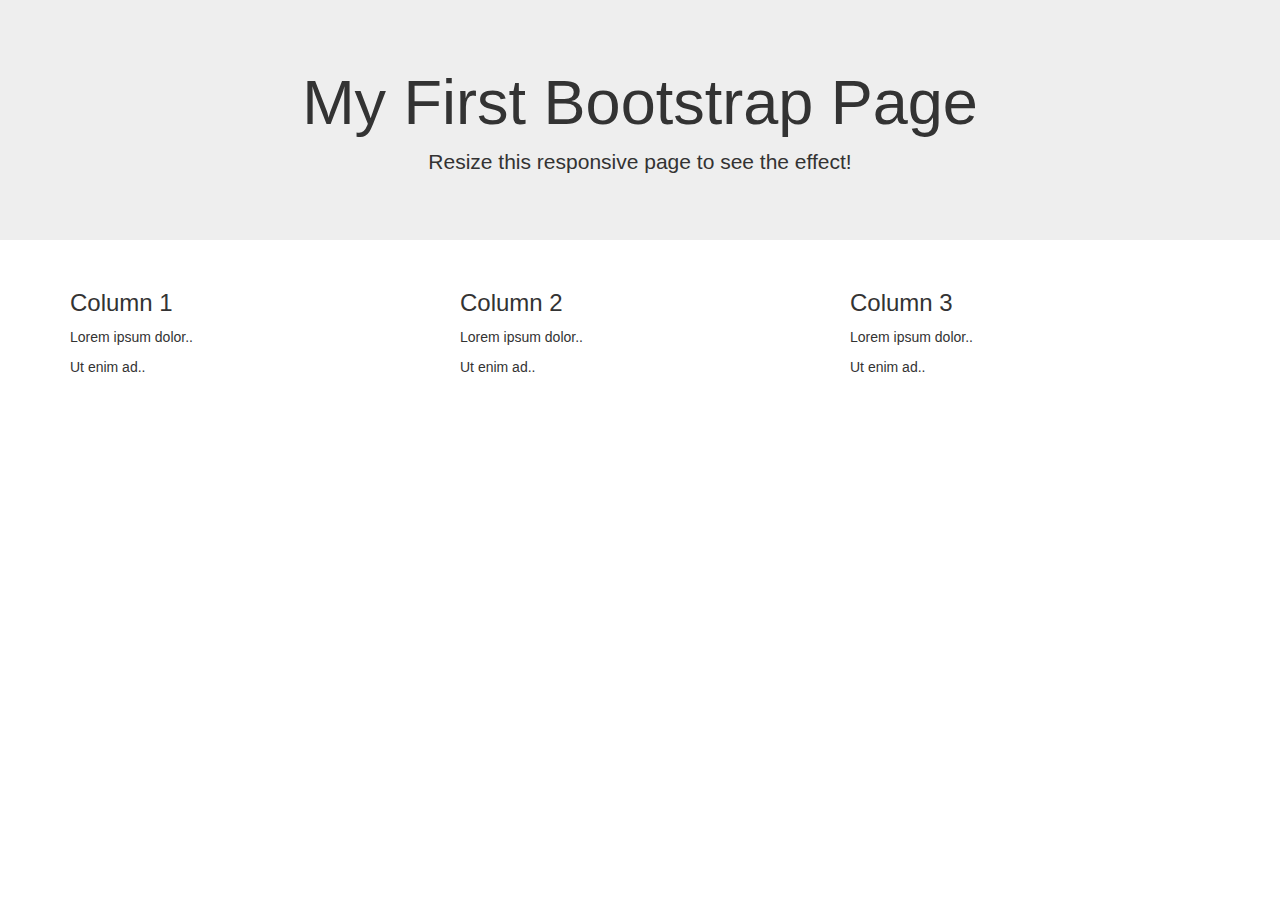
<file: Boostrap/index.html>
<!DOCTYPE html>
<html lang="en">
<head>
  <title>Bootstrap Example</title>
  <meta charset="utf-8">
  <meta name="viewport" content="width=device-width, initial-scale=1">
  <link rel="stylesheet" href="https://maxcdn.bootstrapcdn.com/bootstrap/3.3.7/css/bootstrap.min.css">
  <script src="https://ajax.googleapis.com/ajax/libs/jquery/3.3.1/jquery.min.js"></script>
  <script src="https://maxcdn.bootstrapcdn.com/bootstrap/3.3.7/js/bootstrap.min.js"></script>
</head>
<body>

<div class="jumbotron text-center">
  <h1>My First Bootstrap Page</h1>
  <p>Resize this responsive page to see the effect!</p> 
</div>

<div class="container">
  <div class="row">
    <div class="col-sm-4">
      <h3>Column 1</h3>
      <p>Lorem ipsum dolor..</p>
      <p>Ut enim ad..</p>
    </div>
    <div class="col-sm-4">
      <h3>Column 2</h3>
      <p>Lorem ipsum dolor..</p>
      <p>Ut enim ad..</p>
    </div>
    <div class="col-sm-4">
      <h3>Column 3</h3> 
      <p>Lorem ipsum dolor..</p>
      <p>Ut enim ad..</p>
    </div>
  </div>
</div>
</body>
</html>
</file>
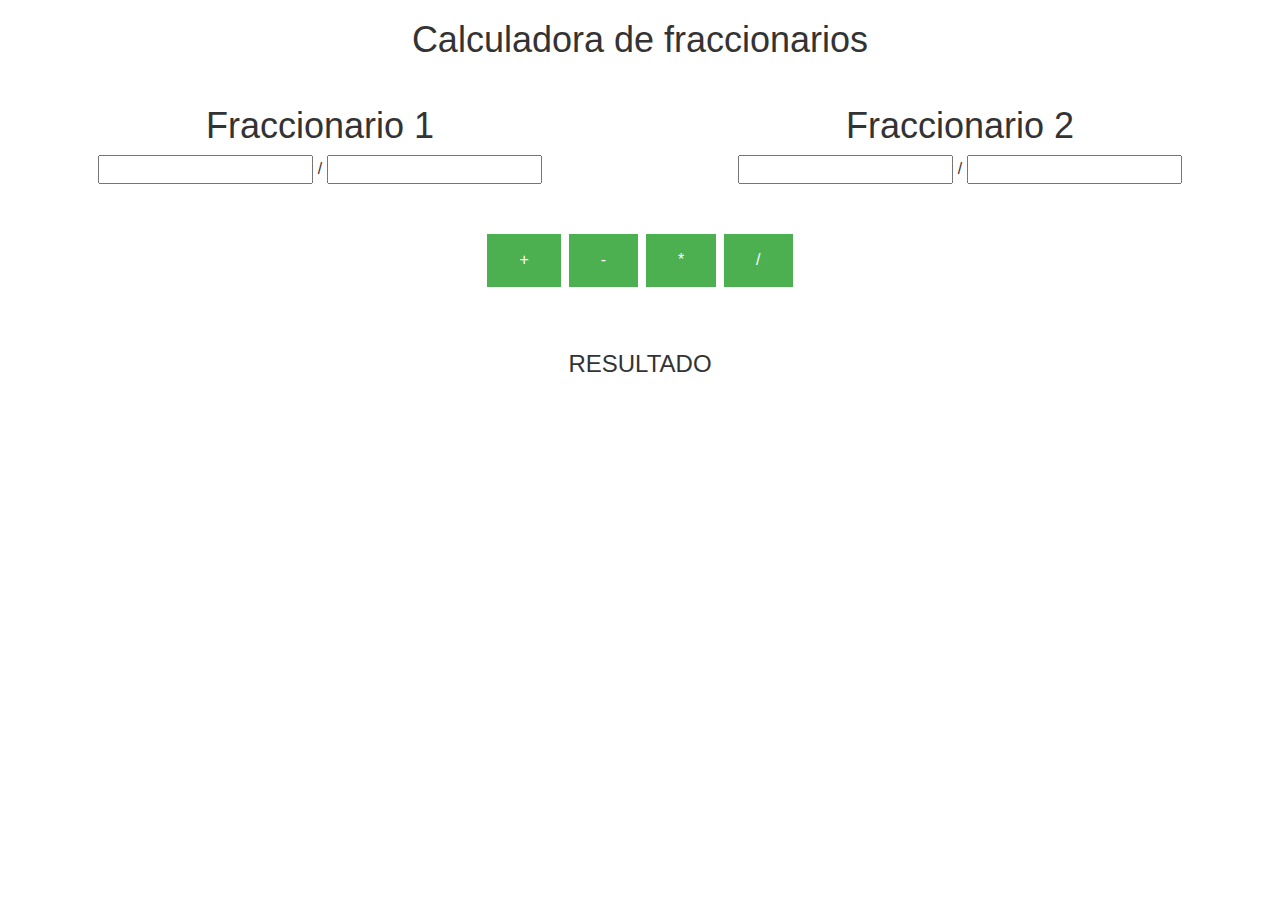
<file: Calculator/index.html>
<!DOCTYPE html>
<html lang="en" dir="ltr">
  <head>
    <meta charset="utf-8">
    <script type="myscript.js">

    </script>
    <link rel="stylesheet" href="styles.css">
    <link rel="stylesheet" href="https://maxcdn.bootstrapcdn.com/bootstrap/3.3.7/css/bootstrap.min.css" integrity="sha384-BVYiiSIFeK1dGmJRAkycuHAHRg32OmUcww7on3RYdg4Va+PmSTsz/K68vbdEjh4u" crossorigin="anonymous">
    <link href="https://fonts.googleapis.com/css?family=Patrick+Hand" rel="stylesheet">

    <title>Calculadora</title>
  </head>
  <body>
    <h1>Calculadora de fraccionarios</h1>
      <div class="wrapper">
        <div>
          <h1>Fraccionario 1</h1>
          <input type="text" name="den_uno" value=""><span> / </span>
          <input type="text" name="num_uno" value="">
        </div>
        <div>
          <h1>Fraccionario 2</h1>
          <input type="text" name="den_dos" value=""><span> / </span>
          <input type="text" name="num_dos" value="">
        </div>
      </div>
      <div class="botones">
        <button class="button1">+</button>
        <button class="button1">-</button>
        <button class="button1">*</button>
        <button class="button1">/</button>
      </div>
      <div class="resultado">
        <h3>RESULTADO</h3>
        <label for="resultado"></label>
      </div>
  </body>
</html>

  </body>
</html>
</file>
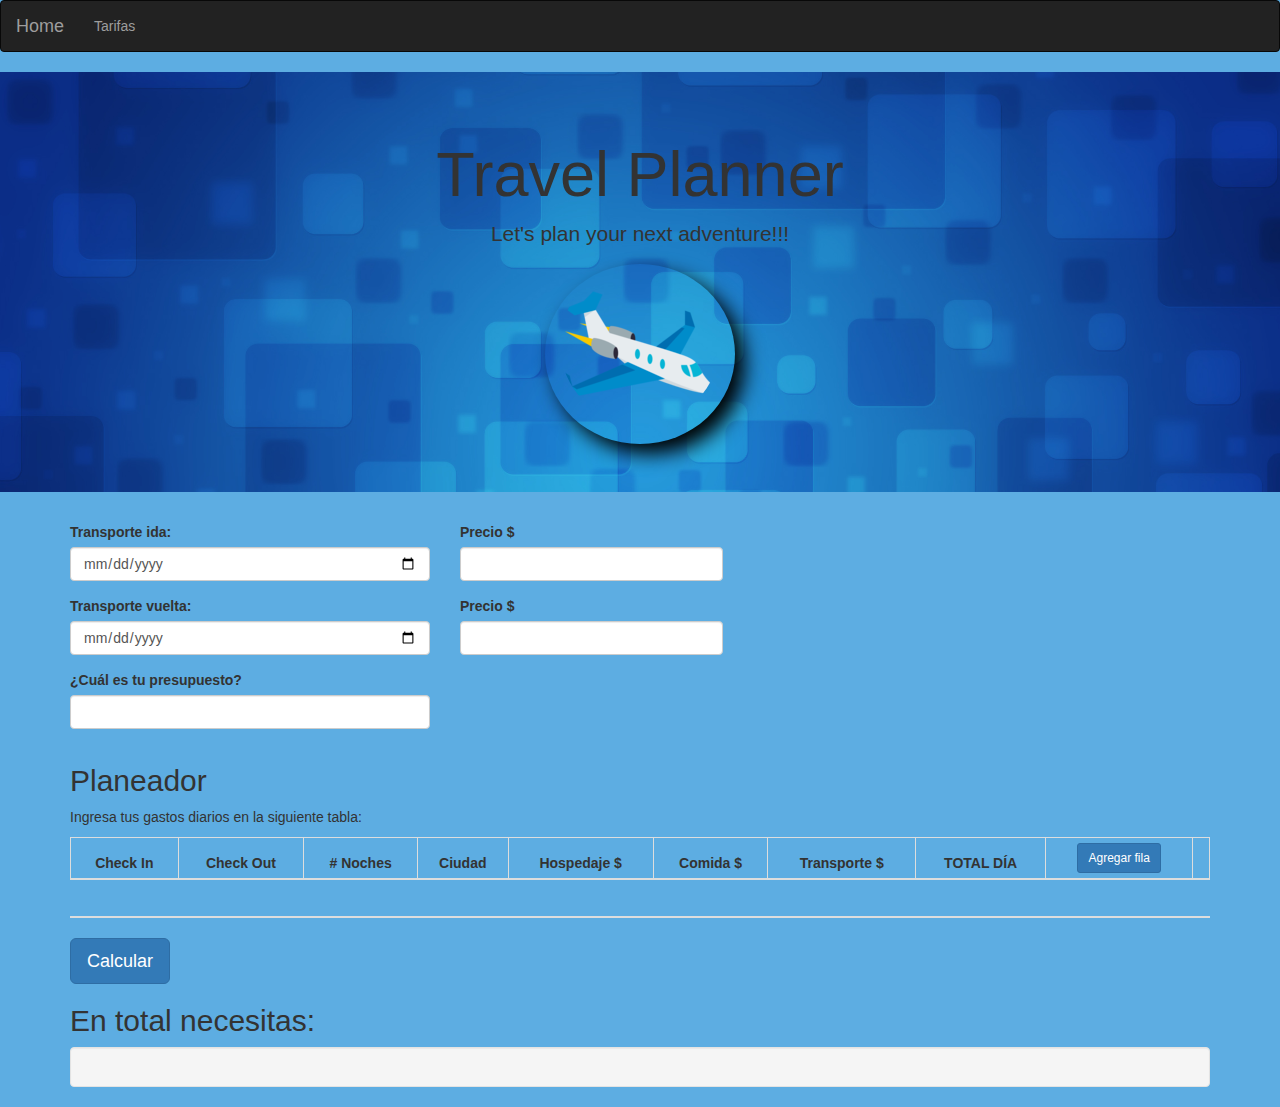
<file: FinalProject/index.html>
<!DOCTYPE html>
<html lang="en" dir="ltr">
  <head>
    <meta charset="utf-8">
    <link rel="stylesheet" href="https://maxcdn.bootstrapcdn.com/bootstrap/3.3.7/css/bootstrap.min.css">
    <link rel="stylesheet" href="styles.css">
    <script src="https://ajax.googleapis.com/ajax/libs/jquery/3.3.1/jquery.min.js"></script>
    <script src="https://maxcdn.bootstrapcdn.com/bootstrap/3.3.7/js/bootstrap.min.js"></script>
    <script src="script.js"></script>
    <title>travel Planner</title>
  </head>
  <body>
    <nav class="navbar navbar-inverse">
      <div class="navbar-header">
        <a class="navbar-brand" href="#">Home</a>
      </div>
      <ul class="nav navbar-nav">
        <li><a href="Fares.html">Tarifas</a></li>
      </ul>
    </nav>
    <div class="jumbotron text-center">
        <h1>Travel Planner</h1>
        <p>Let's plan your next adventure!!!</p>
        <div class="girar">
          <img src="img/airplane.png" alt="">
        </div>
    </div>


    <div class="container">
      <div class="form-group row ">
        <div class="col-xs-4">
          <label for="ex1">Transporte ida: </label>
          <input class="form-control" id="tr_ida" type="date">
        </div>
      <div class="col-xs-3">
        <label for="ex2">Precio $ </label>
        <input class="form-control" id="precio_ida" type="number">
      </div>
      </div>

      <div class="form-group row">
        <div class="col-xs-4">
          <label for="ex1">Transporte vuelta: </label>
          <input class="form-control" id="tr_vuelta" type="date">
        </div>
      <div class="col-xs-3">
        <label for="ex2">Precio $ </label>
        <input class="form-control" id="precio_vuelta" type="number">
      </div>
      </div>
      <div class="form-group row">
        <div class="col-xs-4">
            <label for="ex1">¿Cuál es tu presupuesto? </label>
            <input class="form-control" id="presupuesto" type="number">
        </div>
      </div>
    </div>



<div class="container">
    <h2>Planeador</h2>
    <p>Ingresa tus gastos diarios en la siguiente tabla:</p>
    <table class="table table-bordered table-striped table-hover table-condensed  text-center" id="DynamicTable">
    <thead>
    <tr>
      <th class="text-center">Check In</th>
      <th class="text-center">Check Out</th>
      <th class="text-center"># Noches</th>
      <th class="text-center">Ciudad</th>
      <th class="text-center">Hospedaje $</th>
      <th class="text-center">Comida $</th>
      <th class="text-center">Transporte $</th>
      <th class="text-center">TOTAL DÍA</th>
      <th class="text-center"><button id="addNewRow" class="btn btn-primary btn-sm">Agregar fila</button></th>
    </tr>
    </thead>
    <tbody>

    </tbody>
    </table>
</div>

<div class="container">
    <table class="table text-center" id="tablaResultados">
      <thead>
      <tr>
        <th class="text-center"> </th>
        <th class="text-center"> </th>
        <th id="sumaNoches" class="text-center"></th>
        <th class="text-center"> </th>
        <th id="sumaHospedaje" class="text-center"></th>
        <th id="sumaComida" class="text-center"></th>
        <th id="sumaTransporte" class="text-center"></th>
      </tr>
      </thead>
    </table>
</div>


<div class="container">
  <button type="button" class="btn btn-primary btn-lg" onclick="calcularTotal()">Calcular</button>
</div>


<div class="container">
  <h2>En total necesitas:</h2>
  <div id="total"class="well"></div>
</div>



  <script src="script.js"></script>
  <!--JS Files-->
  <script src="bootstable.js"></script>
  <script>
  $('#DynamicTable').SetEditable({ $addButton: $('#addNewRow')});
  </script>



  </body>
</html>
</file>
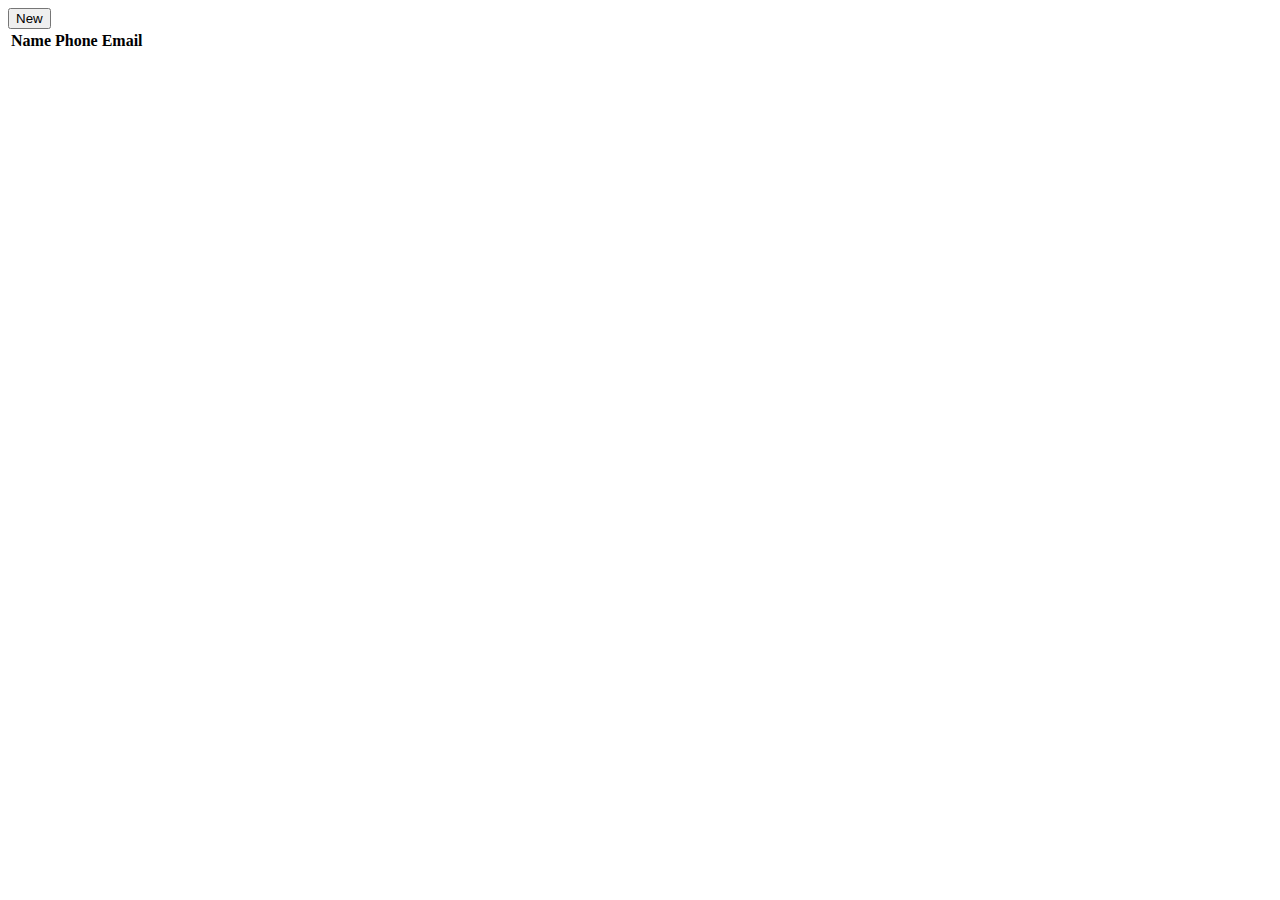
<file: Boostrap/tablas.html>
<!DOCTYPE html>
<html lang="en" dir="ltr">
  <head>
    <meta charset="utf-8">
      <script src="https://ajax.googleapis.com/ajax/libs/jquery/3.3.1/jquery.min.js"></script>
      <script type="text/javascript" src="functions.js"></script>
    <title>tables</title>
  </head>
  <body>
    <button id="btnAdd">New</button>
    <table id="tblData">
      <thead>
        <tr>
          <th>Name</th>
          <th>Phone</th>
          <th>Email</th>
          <th>
            <script>
            $function(){
              $(".btnEdit").bind("click", Edit);
              $(".btnDelete").bind("click", Delete);
              $(".btnAdd").bind("click", Add);
            };
            </script>
          </th>
        </tr>
      </thead>
      <tbody>

      </tbody>
    </table>

  </body>

</html>
</file>
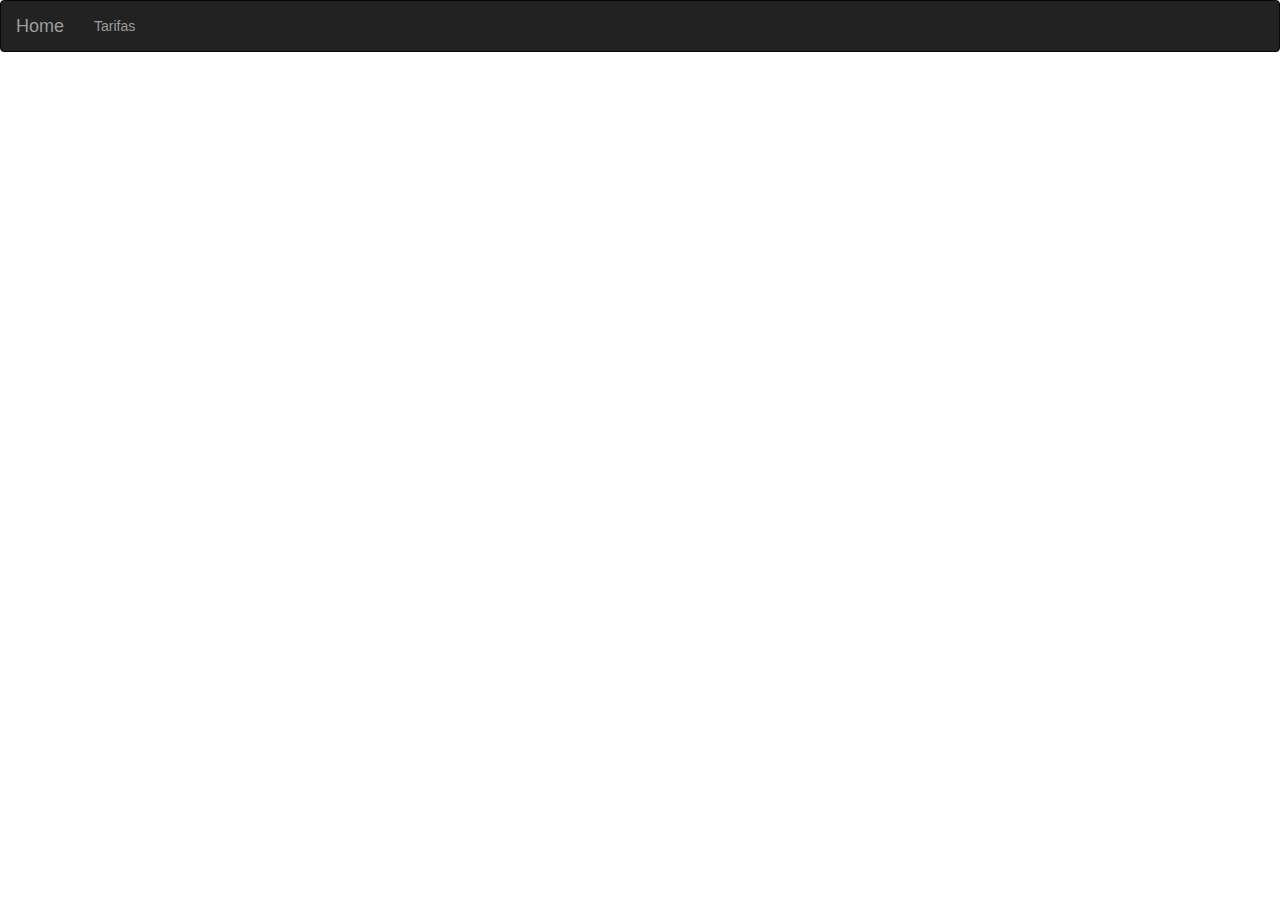
<file: FinalProject/fares.html>
<!DOCTYPE html>
<html lang="en" dir="ltr">
  <head>
    <meta charset="utf-8">
    <link rel="stylesheet" href="https://maxcdn.bootstrapcdn.com/bootstrap/3.3.7/css/bootstrap.min.css">
    <script src="https://ajax.googleapis.com/ajax/libs/jquery/3.3.1/jquery.min.js"></script>
    <script src="https://maxcdn.bootstrapcdn.com/bootstrap/3.3.7/js/bootstrap.min.js"></script>
    <title>Tarifas</title>
  </head>
  <body>
    <nav class="navbar navbar-inverse">
      <div class="navbar-header">
        <a class="navbar-brand" href="index.html">Home</a>

      </div>
      <ul class="nav navbar-nav">
        <li><a href="#">Tarifas</a></li>
      </ul>

    </nav>
  </body>
</html>
</file>
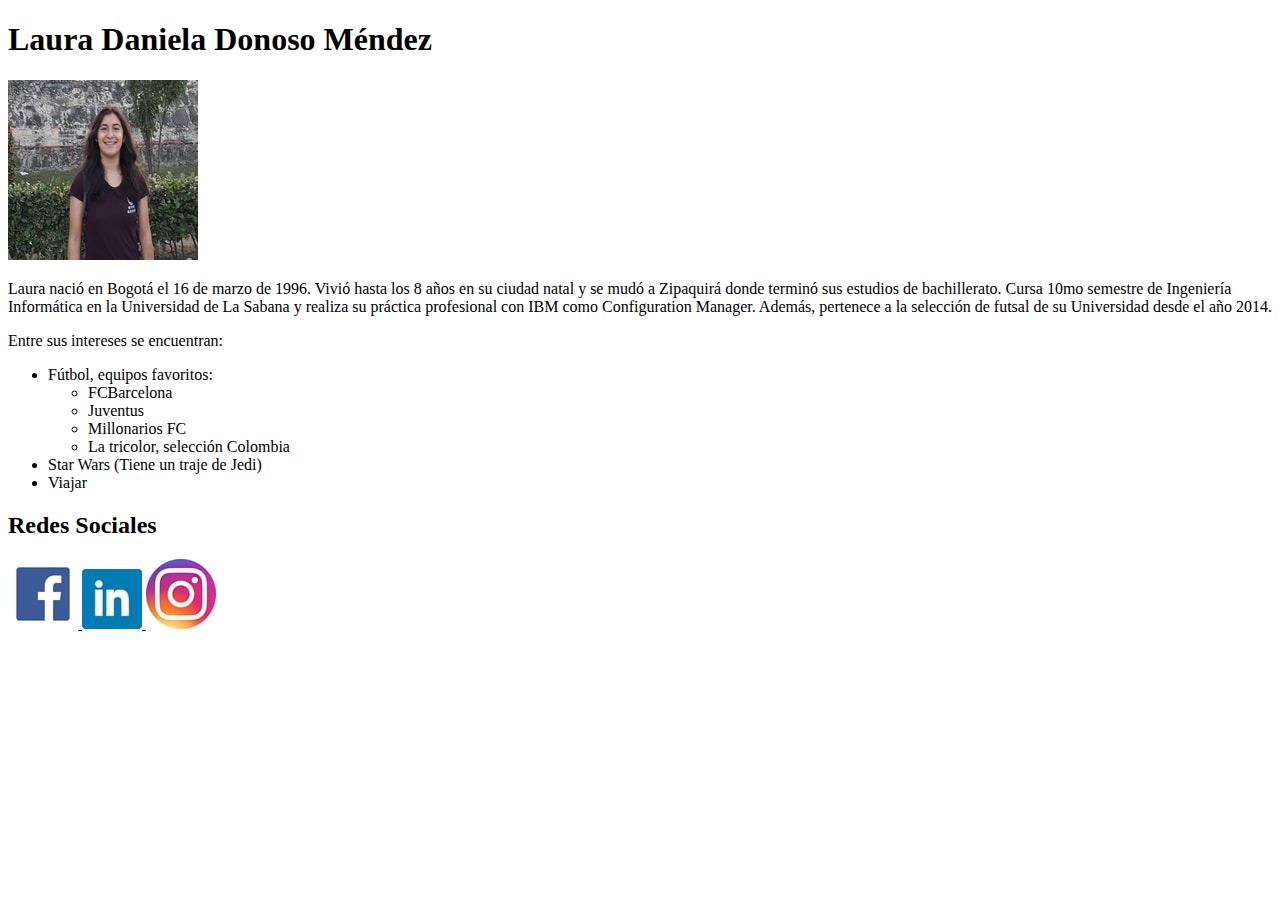
<file: Unidad_4/mybio_basic.html>
<!DOCTYPE html>
<html lang=" " dir="ltr">
  <head>
    <meta charset="utf-8">
    <title>My bio</title>
  </head>
  <body>
    <h1>Laura Daniela Donoso Méndez</h1>
    <img src="displaypic.jpg" alt="">
    <p>Laura nació en Bogotá el 16 de marzo de 1996. Vivió hasta los 8 años en su ciudad natal
    y se mudó a Zipaquirá donde terminó sus estudios de bachillerato. Cursa 10mo semestre de Ingeniería
  Informática en la Universidad de La Sabana y realiza su práctica profesional
con IBM como Configuration Manager. Además, pertenece a la selección de futsal de su Universidad
desde el año 2014.</p>
<p>Entre sus intereses se encuentran:</p>
<ul>
  <li>Fútbol, equipos favoritos:</li>
    <ul>
      <li>FCBarcelona</li>
      <li>Juventus</li>
      <li>Millonarios FC</li>
      <li>La tricolor, selección Colombia</li>
    </ul>
  <li>Star Wars (Tiene un traje de Jedi)</li>
  <li>Viajar</li>
</ul>

<h2>Redes Sociales</h2>
<a href="https://www.facebook.com/darthlara">
  <img src="fb.png">
</a>
<a href="https://www.linkedin.com/in/laura-daniela-donoso-m%C3%A9ndez-4373aa77/">
  <img src="linkedin.png">
</a>
<a href="https://www.instagram.com/lauradonosom/">
  <img src="insta.png">
</a>
  </body>
</html>
</file>
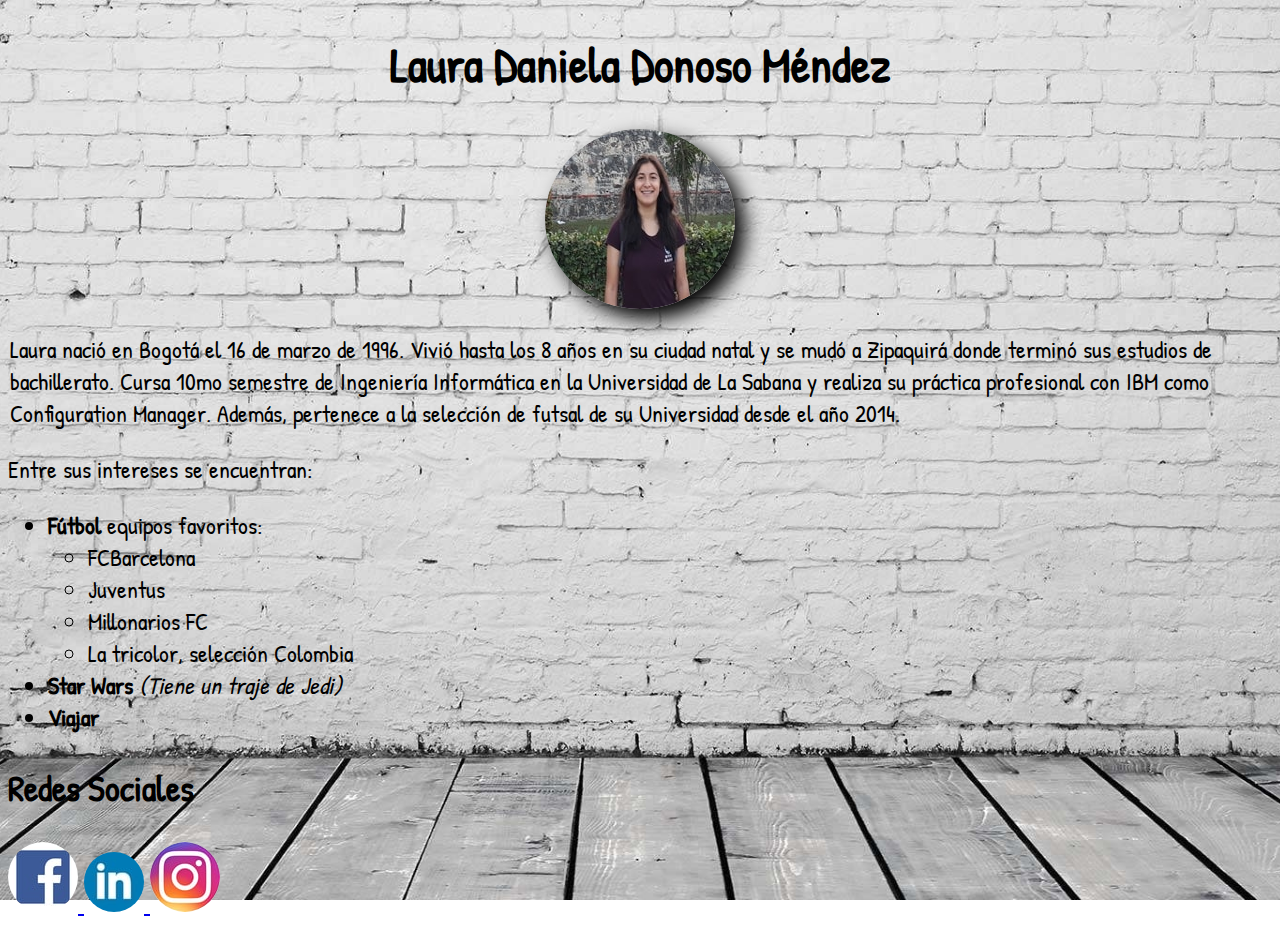
<file: Unidad_6/mybio_basic.html>
<!DOCTYPE html>
<html lang=" " dir="ltr">

  <head>
    <meta charset="utf-8">
    <title>My bio</title>
    <link href="https://fonts.googleapis.com/css?family=Patrick+Hand" rel="stylesheet">
    <link rel="stylesheet" href="styles.css">
  </head>

  <body>
    <center>
    <h1>Laura Daniela Donoso Méndez</h1>
  </center>
    <div class="girar">
      <img src="img/displaypic.jpg" alt="">
    </div>
    <legend align="top">
    <div class="paragraph">
      <p>Laura nació en Bogotá el 16 de marzo de 1996. Vivió hasta los 8 años en su ciudad natal
        y se mudó a Zipaquirá donde terminó sus estudios de bachillerato. Cursa 10mo semestre de Ingeniería
        Informática en la Universidad de La Sabana y realiza su práctica profesional
        con IBM como Configuration Manager. Además, pertenece a la selección de futsal de su Universidad
        desde el año 2014.</p>
    </div>
    </legend>
<div class="intereses">
  <p>Entre sus intereses se encuentran:</p>
  <ul>
    <li><b>Fútbol</b> equipos favoritos:</li>
      <ul>
        <li>FCBarcelona</li>
        <li>Juventus</li>
        <li>Millonarios FC</li>
        <li>La tricolor, selección Colombia</li>
      </ul>
    <li><b>Star Wars </b><i>(Tiene un traje de Jedi)</i></li>
    <li><b>Viajar</b></li>
  </ul>
  <div class="redes">
    <h2>Redes Sociales</h2>
    <a href="https://www.facebook.com/darthlara">
      <img src="img/fb.png">
    </a>
    <a href="https://www.linkedin.com/in/laura-daniela-donoso-m%C3%A9ndez-4373aa77/">
      <img src="img/linkedin.png">
    </a>
    <a href="https://www.instagram.com/lauradonosom/">
      <img src="img/insta.png">
    </a>
    <div class="redes">
  </div>
</div>


  </body>
</html>
</file>
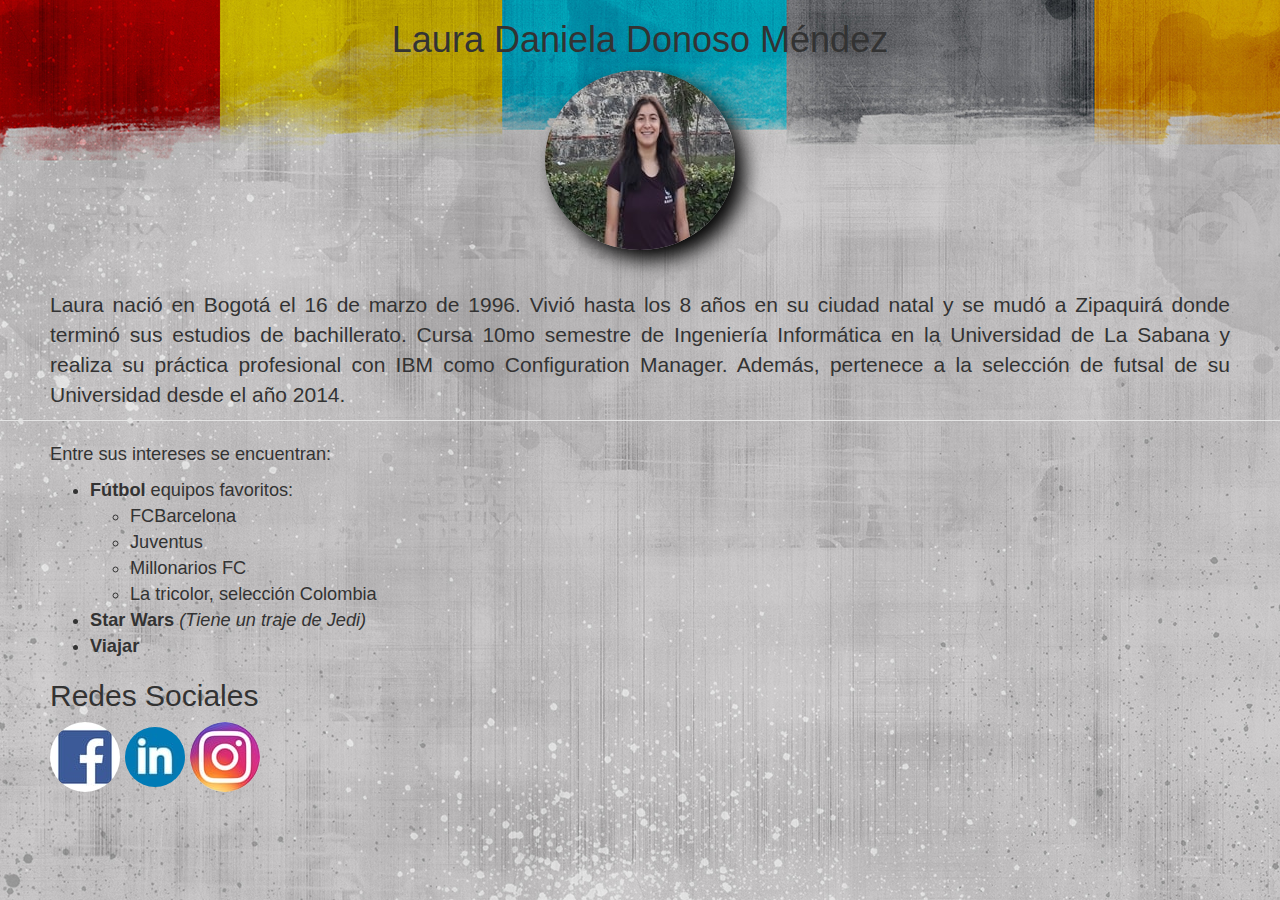
<file: Unidad_7/mybio_basic.html>
<!DOCTYPE html>
<html lang=" " dir="ltr">

  <head>
    <meta charset="utf-8">
    <title>My bio</title>
    <link href="https://fonts.googleapis.com/css?family=Patrick+Hand" rel="stylesheet">
    <link rel="stylesheet" href="styles.css">
    <link rel="stylesheet" href="https://maxcdn.bootstrapcdn.com/bootstrap/3.3.7/css/bootstrap.min.css" integrity="sha384-BVYiiSIFeK1dGmJRAkycuHAHRg32OmUcww7on3RYdg4Va+PmSTsz/K68vbdEjh4u" crossorigin="anonymous">
  </head>

  <body>
    <center>
    <h1>Laura Daniela Donoso Méndez</h1>
  </center>
    <div class="girar">
      <img src="img/displaypic.jpg" alt="">
    </div>
    <legend align="top">
    <div class="paragraph">
      <p>Laura nació en Bogotá el 16 de marzo de 1996. Vivió hasta los 8 años en su ciudad natal
        y se mudó a Zipaquirá donde terminó sus estudios de bachillerato. Cursa 10mo semestre de Ingeniería
        Informática en la Universidad de La Sabana y realiza su práctica profesional
        con IBM como Configuration Manager. Además, pertenece a la selección de futsal de su Universidad
        desde el año 2014.</p>
    </div>
    </legend>
<div class="intereses">
  <p>Entre sus intereses se encuentran:</p>
  <ul>
    <li><b>Fútbol</b> equipos favoritos:</li>
      <ul>
        <li>FCBarcelona</li>
        <li>Juventus</li>
        <li>Millonarios FC</li>
        <li>La tricolor, selección Colombia</li>
      </ul>
    <li><b>Star Wars </b><i>(Tiene un traje de Jedi)</i></li>
    <li><b>Viajar</b></li>
  </ul>
  <div class="redes">
    <h2>Redes Sociales</h2>
    <a href="https://www.facebook.com/darthlara">
      <img src="img/fb.png">
    </a>
    <a href="https://www.linkedin.com/in/laura-daniela-donoso-m%C3%A9ndez-4373aa77/">
      <img src="img/linkedin.png">
    </a>
    <a href="https://www.instagram.com/lauradonosom/">
      <img src="img/insta.png">
    </a>
    <div class="redes">
  </div>
</div>


  </body>
</html>
</file>
<file: Calculator/styles.css>
body{
  font-family: 'Patrick Hand', cursive;
}

.button1 {
  background-color: #4CAF50;
  border: none;
  color: white;
  padding: 15px 32px;
  text-align: center;
  text-decoration: none;
  display: inline-block;
  font-size: 16px;
  margin: 4px 2px;
  cursor: pointer;
}

h1{
  text-align: center;
}
.wrapper{
  display:grid;
  grid-template-columns: 50% 50%;
  font-size: 16px;
  text-align: center;
}

.wrapper > div{
  padding: 1em;
}

/*.wrapper > div:nth-child(odd){
  background: #ddd;

}
*/

.botones{
  margin-top:30px;
  text-align: center;
}

.resultado{
  margin-top: 60px;
  text-align: center;
  font-size: 20px;
}
.button1 {
  background-color: #4CAF50;
  border: none;
  color: white;
  padding: 15px 32px;
  text-align: center;
  text-decoration: none;
  display: inline-block;
  font-size: 16px;
  margin: 4px 2px;
  cursor: pointer;

}
</file>
<file: FinalProject/styles.css>
body{
  background-color: #5DADE2;
}

img{
  border-radius: 50%;
}
.girar{
  width: 190px;
  height: 180px;
  margin: auto;
  transition: all 1s;
  transform-origin: center center;
  cursor: pointer;
  border-radius: 50%;



  box-shadow: 10px 10px 20px black;
}

.girar:hover{
  transform: rotate3d(1,1,1,360deg);
}


.jumbotron{
  background: url('img/sky.png') no-repeat center center fixed;
  background-size: cover;

}
</file>
<file: Unidad_6/styles.css>
body{
  font-family: 'Patrick Hand', cursive;
  background: url('img/background.jpg') no-repeat center center fixed;
  background-size: cover;
}
h1{
  font-size: 3em;
}
.paragraph{
  font-size: 1.5em;
}

.intereses{
  font-size: 1.5em;
}

img{
  border-radius: 50%;
}
.girar{
  width: 190px;
  height: 180px;
  margin: auto;
  transition: all 1s;
  transform-origin: center center;
  cursor: pointer;
  border-radius: 50%;
  box-shadow: 10px 10px 20px black;
}

.girar:hover{
  transform: rotate3d(1,1,1,360deg);
}
</file>
<file: Unidad_7/styles.css>
body{
  font-family: 'Patrick Hand', cursive;
  background: url('img/background.jpg') no-repeat center center fixed;
  background-size: cover;
}
h1{
  font-size: 2em;
}

img{
  border-radius: 50%;
}
.girar{
  width: 190px;
  height: 180px;
  margin: auto;
  transition: all 1s;
  transform-origin: center center;
  cursor: pointer;
  border-radius: 50%;
  box-shadow: 10px 10px 20px black;
}

.girar:hover{
  transform: rotate3d(1,1,1,360deg);
}

.intereses{
  font-size: 1.3em;
  margin-left: 50px;
  margin-right: 50px;
}
.paragraph{
  margin-top: 40px;
  font-size: 1em;
  margin-left: 50px;
  margin-right: 50px;
  text-align: justify;
}
</file>
